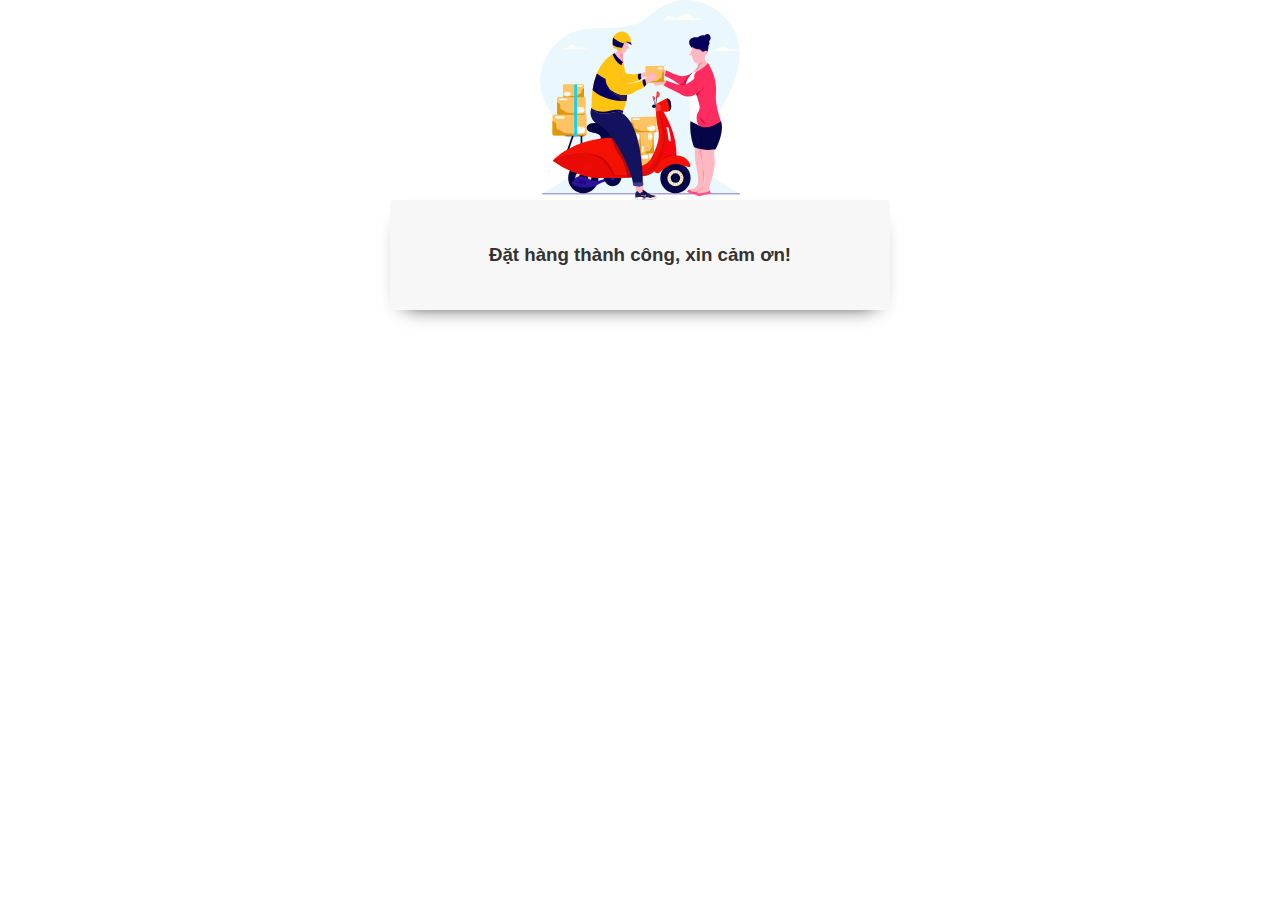
<file: camon.html>
<html>
  <head>
    <meta http-equiv="Content-Type" content="text/html; charset=UTF-8">
    <title>Chính sách đổi trả</title>
    <meta http-equiv="Cache-Control" content="no-cache">
    <meta http-equiv="Expires" content="-1">
    <meta name="viewport" content="width=device-width, initial-scale=1, shrink-to-fit=no">
    <link rel="stylesheet" href="/styles.css"/>
    <!-- TikTok Pixel Code Start -->
    <script>
    !function (w, d, t) {
      w.TiktokAnalyticsObject=t;var ttq=w[t]=w[t]||[];ttq.methods=["page","track","identify","instances","debug","on","off","once","ready","alias","group","enableCookie","disableCookie"],ttq.setAndDefer=function(t,e){t[e]=function(){t.push([e].concat(Array.prototype.slice.call(arguments,0)))}};for(var i=0;i<ttq.methods.length;i++)ttq.setAndDefer(ttq,ttq.methods[i]);ttq.instance=function(t){for(var e=ttq._i[t]||[],n=0;n<ttq.methods.length;n++
    )ttq.setAndDefer(e,ttq.methods[n]);return e},ttq.load=function(e,n){var i="https://analytics.tiktok.com/i18n/pixel/events.js";ttq._i=ttq._i||{},ttq._i[e]=[],ttq._i[e]._u=i,ttq._t=ttq._t||{},ttq._t[e]=+new Date,ttq._o=ttq._o||{},ttq._o[e]=n||{};n=document.createElement("script");n.type="text/javascript",n.async=!0,n.src=i+"?sdkid="+e+"&lib="+t;e=document.getElementsByTagName("script")[0];e.parentNode.insertBefore(n,e)};


      ttq.load('C35MMKFG09F4PP1SEOMG');
      ttq.page();
    }(window, document, 'ttq');
    </script>
    <!-- TikTok Pixel Code End -->
  </head>
  <body>
    <div class="wrapper">
      <img src="/delivery-01.svg"/>
      <div class="content-box">
        <div>
          <h3 class="ladi-headline"><span style="font-weight: bold;">Đặt hàng thành công, xin cảm ơn!</span></h3>
        </div>
      </div>
    </div>
  </body>
</html>
</file>
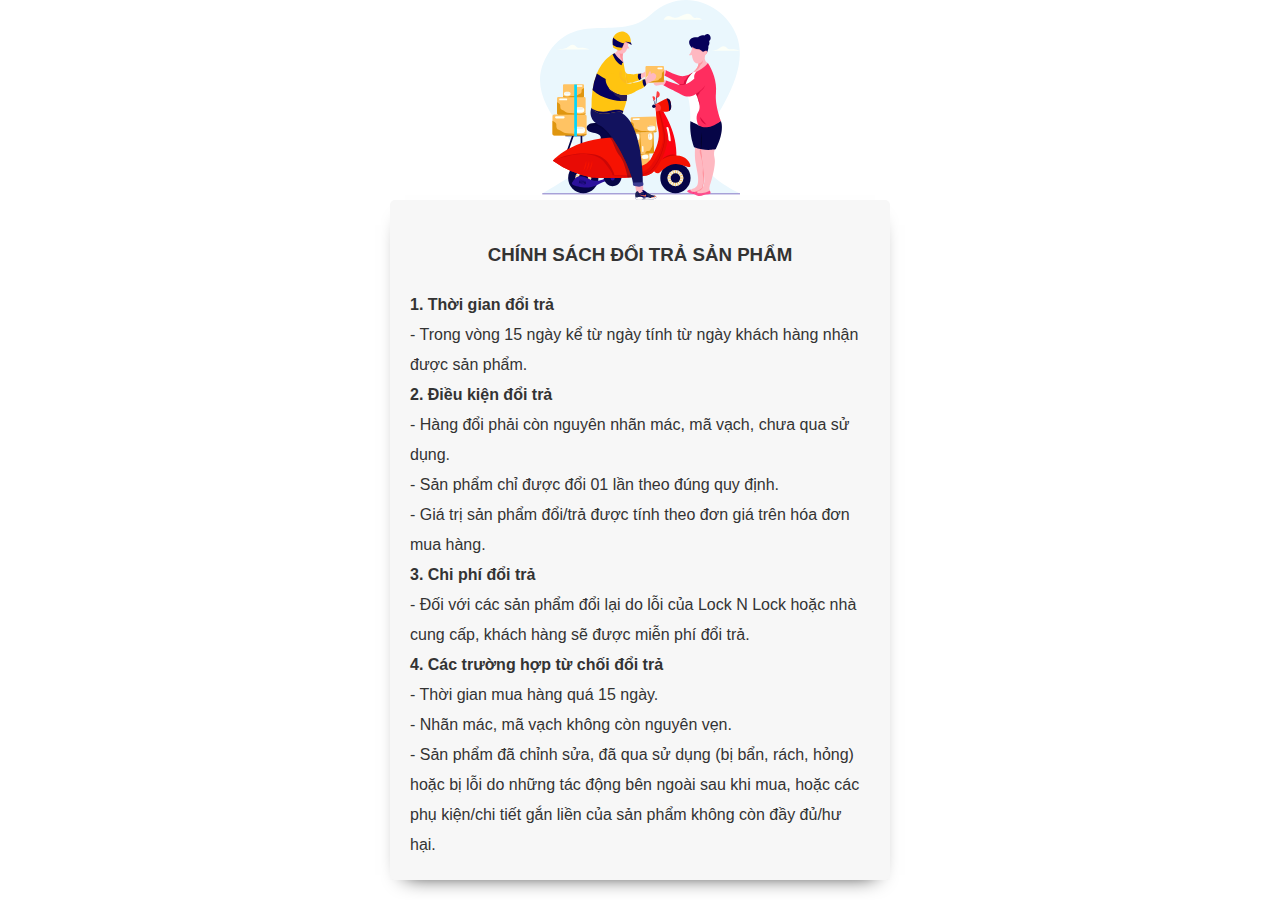
<file: chinhsachdoitra.html>
<html>
  <head>
    <meta http-equiv="Content-Type" content="text/html; charset=UTF-8">
    <title>Chính sách đổi trả</title>
    <meta http-equiv="Cache-Control" content="no-cache">
    <meta http-equiv="Expires" content="-1">
    <meta name="viewport" content="width=device-width, initial-scale=1, shrink-to-fit=no">
    <link rel="stylesheet" href="/styles.css"/>
  </head>
  <body>
    <div class="wrapper">
      <img src="/delivery-01.svg"/>
      <div class="content-box">
        <div>
            <h3 class="ladi-headline"><span style="font-weight: bold;">CHÍNH SÁCH ĐỔI TRẢ SẢN PHẨM</span></h3>
        </div>
        <div>
            <div class="ladi-group">
                <div>
                    <span class="ladi-headline"><span style="font-weight: 700;">1. Thời gian đổi trả</span><br /></span>
                </div>
                <div>
                    <span class="ladi-headline">- Trong vòng 15 ngày kể từ ngày tính từ ngày khách hàng nhận được sản phẩm.<br /></span>
                </div>
            </div>
        </div>
        <div>
            <div class="ladi-group">
                <div>
                    <span class="ladi-headline"><span style="font-weight: 700;">2. Điều kiện đổi trả</span><br /></span>
                </div>
                <div>
                    <span class="ladi-headline">- Hàng đổi phải còn nguyên nhãn mác, mã vạch, chưa qua sử dụng.<br /></span>
                </div>
            </div>
        </div>
        <div>
            <span class="ladi-headline">- Sản phẩm chỉ được đổi 01 lần theo đúng quy định.<br /></span>
        </div>
        <div>
            <span class="ladi-headline">- Giá trị sản phẩm đổi/trả được tính theo đơn giá trên hóa đơn mua hàng.<br /></span>
        </div>
        <div>
            <div class="ladi-group">
                <div>
                    <span class="ladi-headline"><span style="font-weight: 700;">3. Chi phí đổi trả</span><br /></span>
                </div>
                <div>
                    <span class="ladi-headline">- Đối với các sản phẩm đổi lại do lỗi của Lock N Lock hoặc nhà cung cấp, khách hàng sẽ được miễn phí đổi trả.<br /></span>
                </div>
            </div>
        </div>
        <div>
            <div class="ladi-group">
                <div>
                    <div class="ladi-group">
                        <div>
                            <span class="ladi-headline"><span style="font-weight: 700;">4. Các trường hợp từ chối đổi trả</span><br /></span>
                        </div>
                        <div>
                            <span class="ladi-headline">- Thời gian mua hàng quá 15 ngày.<br /></span>
                        </div>
                    </div>
                </div>
                <div>
                    <span class="ladi-headline">- Nhãn mác, mã vạch không còn nguyên vẹn.<br /></span>
                </div>
                <div>
                    <span class="ladi-headline">- Sản phẩm đã chỉnh sửa, đã qua sử dụng (bị bẩn, rách, hỏng) hoặc bị lỗi do những tác động bên ngoài sau khi mua, hoặc các phụ kiện/chi tiết gắn liền của sản phẩm không còn đầy đủ/hư hại.<br /></span>
                </div>
            </div>
        </div>
      </div>
    </div>
  </body>
</html>
</file>
<file: styles.css>
* {
  -webkit-user-select: none; /* Safari */
  -ms-user-select: none; /* IE 10 and IE 11 */
  user-select: none; /* Standard syntax */
}
body {
  padding: 0;
  margin: 0;
  width: 100%;
  font-family: "Open Sans", sans-serif;
  color: #333;
  line-height: 30px;
}

a {
  display: inline-block; 
}

.ladi-headline {
  margin: 20px auto;
}
h3.ladi-headline {
  text-align:  center;
}
h3{
  margin: 0 auto;
}

video {
  border-radius: 10px;
}

h1 {
  color: rgb(255, 232, 0);
  font-size: 49px;
  font-weight: bold;
  text-align: center;
  line-height: 1.2;
  text-shadow: rgb(200 200 200) 1px -1px 5px;
  margin: 0 auto;
  text-transform: uppercase;
}

.box-price {
  width: 95%;
  margin: 20px auto;
  background: rgba(63, 59, 199, 1.0);
  background: -webkit-linear-gradient(180deg, rgba(63, 59, 199, 1.0), rgba(98, 37, 183, 1.0));
  background: linear-gradient(180deg, rgba(63, 59, 199, 1.0), rgba(98, 37, 183, 1.0));
  border-radius: 6px;
  padding-top: 20px;
  padding-bottom: 20px;
  animation-name: swing;
  -webkit-animation-name: swing;
  animation-delay: 1s;
  -webkit-animation-delay: 1s;
  animation-duration: 2s;
  -webkit-animation-duration: 2s;
}

.title {
    color: rgb(226, 35, 55);
    font-size: 1.0em;
    font-weight: bold;
    text-transform: uppercase;
    line-height: 1.6;
    text-shadow: rgb(150 50 50) 1px 1px 2px;
}

.wrapper {
  margin: 0 auto;
  max-width: 500px;
  width: 100%;
  text-align: center;
}

.wrapper > img{
  margin: 0 auto;
  height: 200px; 
}

.wrapper .content-box{
  text-align: left;
  box-shadow: 0px 10px 20px -15px #000;
  -webkit-box-shadow: 0px 10px 20px -15px #000;
  background-color: rgb(247, 247, 247);
  border-radius: 5px;
  padding: 20px;
}

.btn-flash {
    animation-name: flash;
    -webkit-animation-name: flash;
    animation-delay: 0.5s;
    -webkit-animation-delay: 0.5s;
    animation-duration: 2s;
    -webkit-animation-duration: 2s;
    animation-iteration-count: infinite;
    -webkit-animation-iteration-count: infinite;
}


.button-animate {
    animation-name: heartBeat;
    -webkit-animation-name: heartBeat;
    animation-delay: 0.5s;
    -webkit-animation-delay: 0.5s;
    animation-duration: 2s;
    -webkit-animation-duration: 2s;
    animation-iteration-count: infinite;
    -webkit-animation-iteration-count: infinite;
}
.text-animate {
  display: inline-block;
    animation-name:  tada;
    -webkit-animation-name: tada;
    animation-delay: 0.5s;
    -webkit-animation-delay: 0.5s;
    animation-duration: 2s;
    -webkit-animation-duration: 2s;
    animation-iteration-count: infinite;
    -webkit-animation-iteration-count: infinite;
}
.button {
  background: #ff6a00;
  background: -webkit-linear-gradient(180deg, #ff6a00, #ee0979);
  background: linear-gradient(180deg, #ff6a00, #ee0979);
  color: #FFF;
  padding: 10px 20px;
  display: inline-block;
  border-radius: 5px;
}

ul {
  list-style: none;
  padding: 0;
  font-size: 14px;
  padding: 10px;
  color: #555;
  font-weight: bold;
}

li {
  line-height: 20px;
  margin: 5px auto;
}

li > i {
  color: orange;
}

.promise {
  display: inline-block;
  width: 45%;
  margin: 10px auto;
  vertical-align: top;
  color: #FFF;
  padding: 5px 2px;
  background: #FF8855;
  font-size: 11px;
  border-radius: 5px;
  line-height: 14px;
}
.promise b {
  font-size: 14px;
  line-height: 30px;
}
.promise i {
  font-size: 50px;
}

.fixed {
  position: fixed;
  width: 100%;
  border-radius: 5px 5px 0 0;
  bottom: 0;
  background: #EEE;
  padding: 5px;
}

input {
  -webkit-user-select: text;
  user-select: text;
}
</file>
